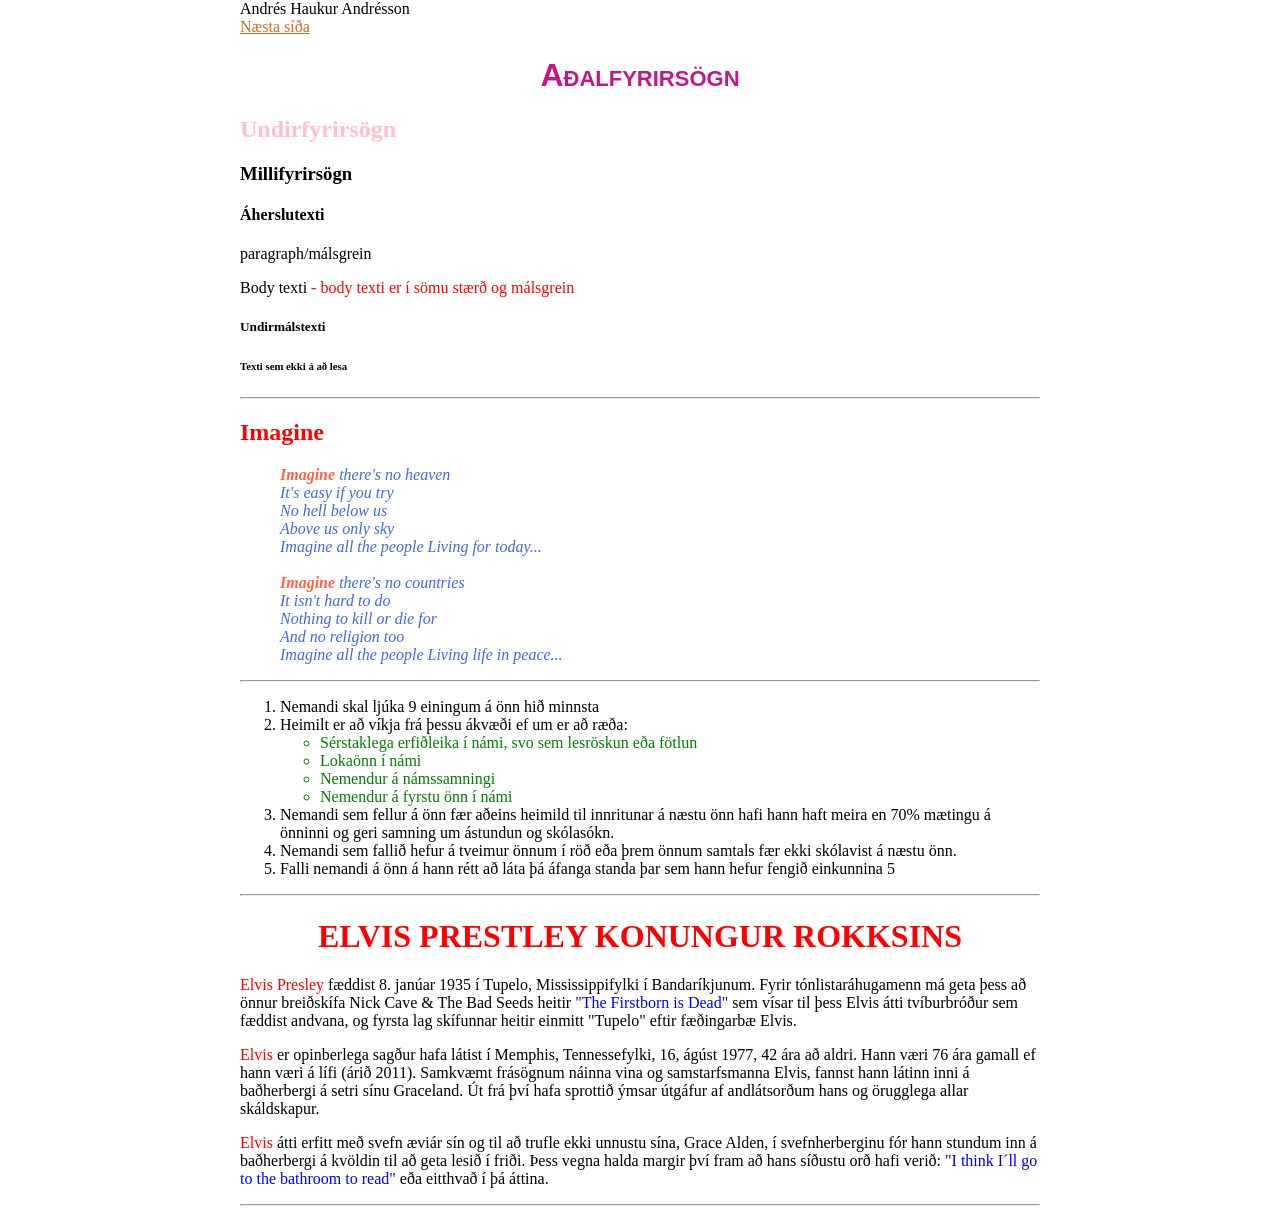
<file: Verkefni-1/verkefni-1.html>
<!DOCTYPE html>
<html lang="en">
<head>
    <meta charset="UTF-8">
    <meta http-equiv="X-UA-Compatible" content="IE=edge">
    <meta name="viewport" content="width=device-width, initial-scale=1.0">
    <title>Verkefni 1</title>
    <link rel="stylesheet" href="verkefni-1.css"
</head>Andrés Haukur Andrésson</head><br>
<a href="Verkefni-1B.html">Næsta síða</a>

<body width 80px>
<h1 class="aðalfyrirsögn"><span>A</span>ðalfyrirsögn </h1>  
<h2 class="undirfyrirsögn">Undirfyrirsögn </h2>
<h3>Millifyrirsögn </h3>
<h4>Áherslutexti </h4>
<p>paragraph/málsgrein </p>
Body texti <span class="body">- body texti er í sömu stærð og málsgrein</span>
<h5>Undirmálstexti</h5>
<h6>Texti sem ekki á að lesa </h6>
</body>
</html>
<body>

<hr>
<h2  class="rautt">Imagine</h2>
<p class="spassia">
<span class="imagine">Imagine</span> there's no heaven <br>
It's easy if you try <br>
No hell below us <br>
Above us only sky <br>
Imagine all the people Living for today... <br>
<br>
<span class="imagine">Imagine</span> there's no countries <br>
It isn't hard to do <br>
Nothing to kill or die for <br>
And no religion too <br>
Imagine all the people Living life in peace... <br>
</p>
</body>
<hr>

<body>
<ol>
    <li>Nemandi skal ljúka 9 einingum  á önn hið minnsta</li>
    <li>Heimilt er að víkja frá þessu ákvæði ef um er að ræða:</li>
        <ul class="ul">
            <li>Sérstaklega erfiðleika í námi, svo sem lesröskun eða fötlun</li>
            <li>Lokaönn í námi</li>
            <li>Nemendur á námssamningi</li>
            <li>Nemendur á fyrstu önn í námi</li>
        </ul>
    <li>Nemandi sem fellur á önn fær aðeins heimild til innritunar á næstu önn hafi hann haft meira en 70% mætingu á önninni og geri samning um ástundun og skólasókn.</li>
    <li>Nemandi sem fallið hefur á tveimur önnum í röð eða þrem önnum samtals fær ekki skólavist á næstu önn.</li>
    <li>Falli nemandi á önn á hann rétt að láta þá áfanga standa þar sem hann hefur fengið einkunnina 5</li>
</ol>
</body>
<hr>

<h1 class="prestley">ELVIS PRESTLEY KONUNGUR ROKKSINS</h1>
<body>
<p><span class="rautt">Elvis Presley</span> fæddist 8. janúar 1935 í  Tupelo, Mississippifylki í Bandaríkjunum. Fyrir tónlistaráhugamenn má geta þess að önnur breiðskífa Nick Cave & The Bad Seeds heitir <span class="blatt">"The Firstborn is Dead"</span> sem vísar til þess Elvis átti tvíburbróður sem fæddist andvana, og fyrsta lag skífunnar heitir einmitt "Tupelo" eftir fæðingarbæ Elvis.</p>
<p><span class="rautt">Elvis</span> er opinberlega sagður hafa látist í Memphis, Tennessefylki, 16, ágúst 1977, 42 ára að aldri. Hann væri 76 ára  gamall ef hann væri á lífi (árið 2011). Samkvæmt frásögnum náinna vina og samstarfsmanna Elvis, fannst hann látinn inni á baðherbergi á setri sínu Graceland. Út frá því hafa sprottið ýmsar útgáfur af andlátsorðum hans og örugglega allar skáldskapur.</p>
<p><span class="rautt">Elvis</span> átti erfitt með svefn æviár sín og til að trufle ekki unnustu sína, Grace Alden, í svefnherberginu fór hann stundum inn á baðherbergi á kvöldin til að geta lesið í friði. Þess vegna halda margir því fram að hans síðustu orð hafi verið: <span class="blatt">"I think I´ll go to the bathroom to read"</span> eða eitthvað í þá áttina.</p>
<hr>

</body>
</file>
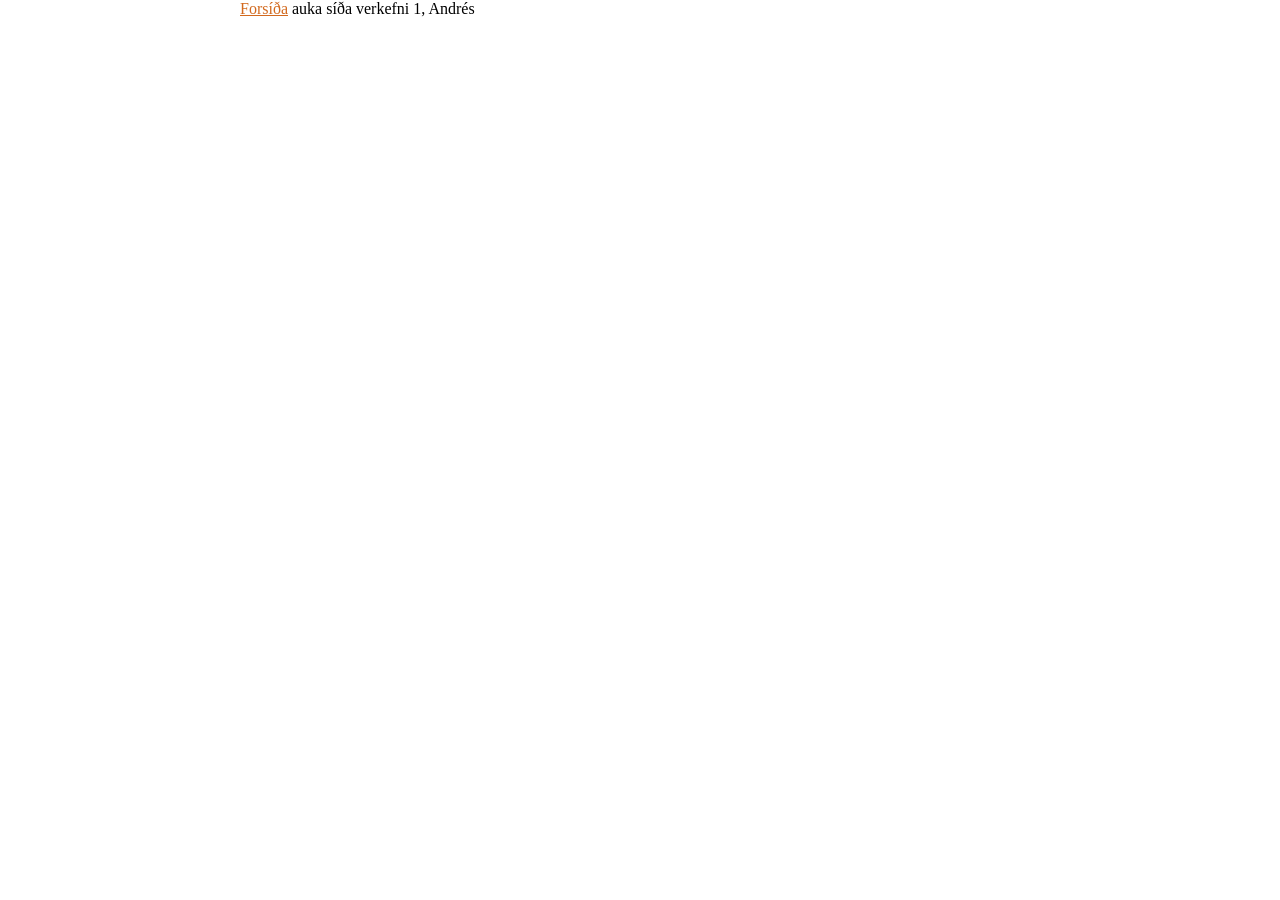
<file: Verkefni-1/Verkefni-1B.html>
<!DOCTYPE html>
<html lang="en">
<head>
    <meta charset="UTF-8">
    <meta http-equiv="X-UA-Compatible" content="IE=edge">
    <meta name="viewport" content="width=device-width, initial-scale=1.0">
    <title>Document</title>
    <link rel="stylesheet" href="verkefni-1.css"
</head>
<body>
<a href="verkefni-1.html">Forsíða</a>
auka síða verkefni 1, Andrés
</body>
</html>
</file>
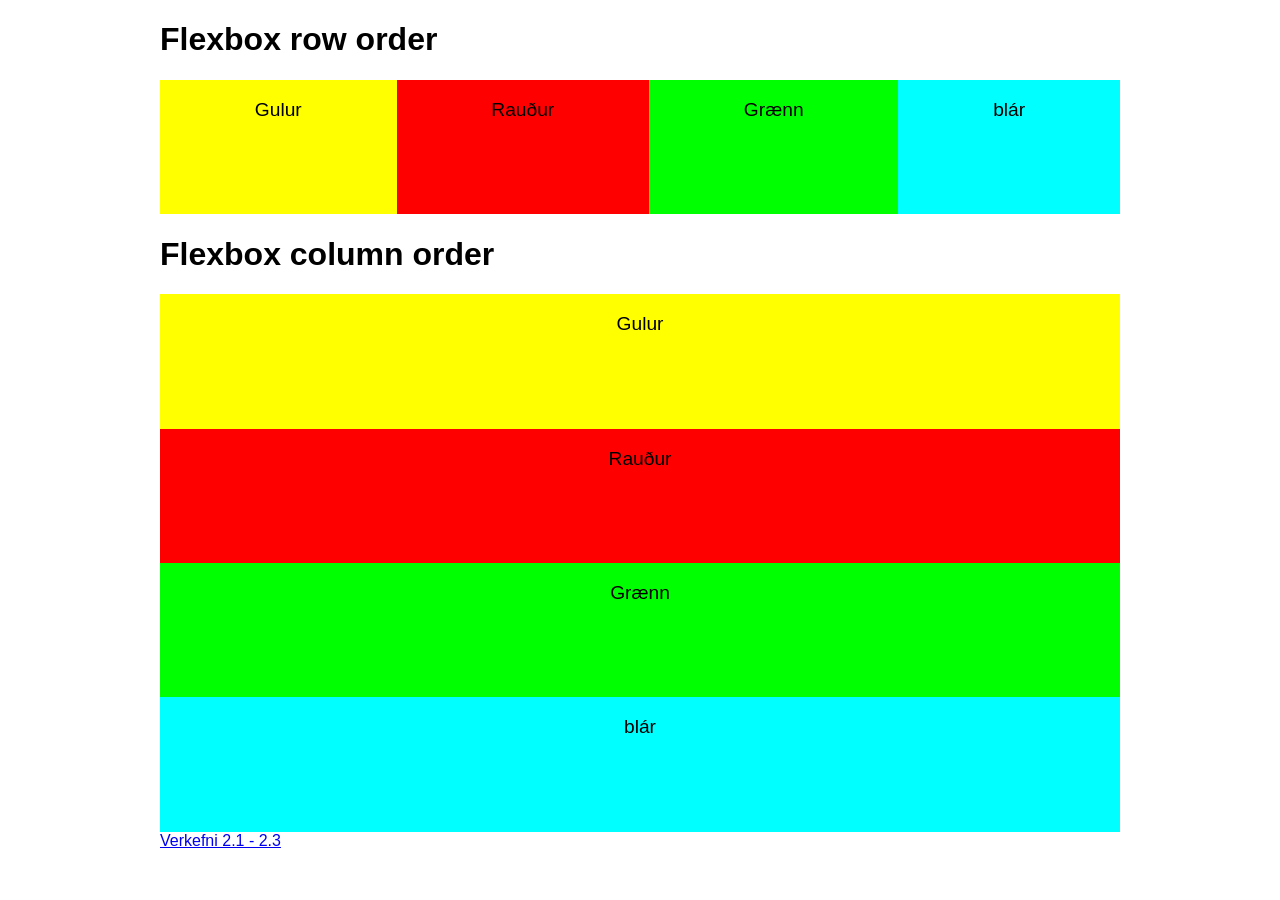
<file: Verkefni-2/order.html>
<!DOCTYPE html>
<html>
<head>
	<meta charset="utf-8">
	<meta name="viewport" content="width=device-width, initial-scale=1.0">
	<meta name="description" content="Flexbox row & column order">
	<title>Flexbox row & column order</title>
	<link rel="stylesheet" type="text/css" href="normalize.css">
	<link rel="stylesheet" type="text/css" href="order.css">
</head>
<body>
	<h1>Flexbox row order</h1>
	<section class="row">
		<div class="blar"><p class="box">blár</p></div>
		<div class="graenn"><p class="box">Grænn</p></div>
		<div class="raudur"><p class="box">Rauður</p></div>
		<div class="gulur"><p class="box">Gulur</p></div>
	</section>
	<h1>Flexbox column order</h1>
	<section class="col">
		<div class="blar"><p class="box">blár</p></div>
		<div class="graenn"><p class="box">Grænn</p></div>
		<div class="raudur"><p class="box">Rauður</p></div>
		<div class="gulur"><p class="box">Gulur</p></div>
	</section>
	<a href="verkefni2.html">Verkefni 2.1 - 2.3</a>
</body>
</html>
</file>
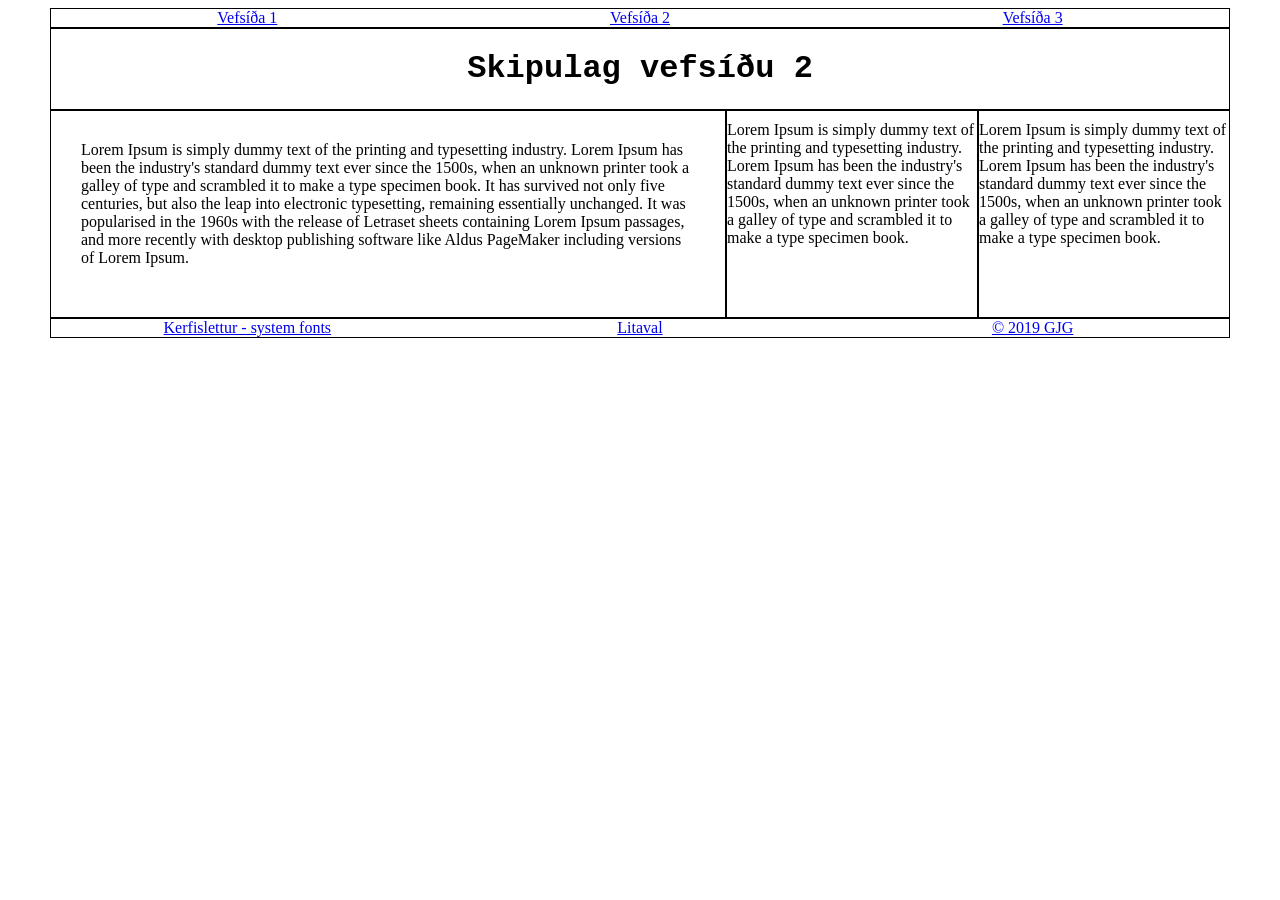
<file: Verkefni-3/Bls2.html>
<!DOCTYPE html>
<html lang="en">
<head>
    <meta charset="UTF-8">
    <meta name="viewport" content="width=+, initial-scale=1.0">
    <title>Document</title>
    <link rel="stylesheet" href="bls2.css">
</head>
<body>
    
<header class="haus"> <h1>Skipulag vefsíðu 2</h1></header>
<nav class="valstika"><a href="Verkefni-3.html" >Vefsíða 1</a> <a href="Bls2.html" >Vefsíða 2</a> <a href="bls3.html" >Vefsíða 3</a></nav>
<main class="adal">Lorem Ipsum is simply dummy text of the printing and typesetting industry. Lorem Ipsum has been the industry's standard dummy text ever since the 1500s, when an unknown printer took a galley of type and scrambled it to make a type specimen book. It has survived not only five centuries, but also the leap into electronic typesetting, remaining essentially unchanged. It was popularised in the 1960s with the release of Letraset sheets containing Lorem Ipsum passages, and more recently with desktop publishing software like Aldus PageMaker including versions of Lorem Ipsum.</main>
<article class="haegri">Lorem Ipsum is simply dummy text of the printing and typesetting industry. Lorem Ipsum has been the industry's standard dummy text ever since the 1500s, when an unknown printer took a galley of type and scrambled it to make a type specimen book.</article>
<aside class="vinstri">Lorem Ipsum is simply dummy text of the printing and typesetting industry. Lorem Ipsum has been the industry's standard dummy text ever since the 1500s, when an unknown printer took a galley of type and scrambled it to make a type specimen book.</aside>
<footer class="fotur"><a href="#" >Kerfislettur - system fonts</a> <a href="#" >Litaval</a> <a href="#" >© 2019 GJG</a></footer>

</body>
</html>
</file>
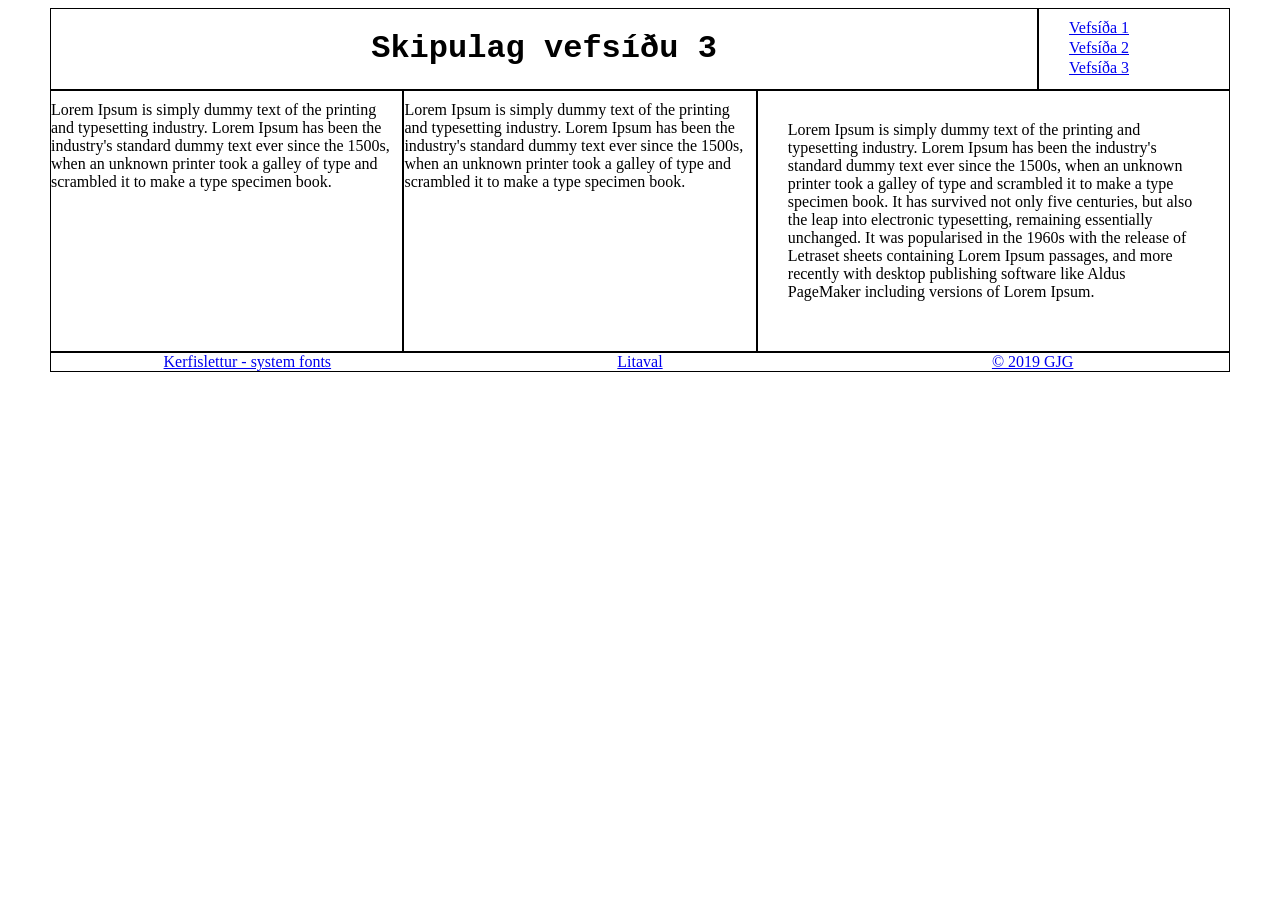
<file: Verkefni-3/bls3.html>
<!DOCTYPE html>
<html lang="en">
<head>
    <meta charset="UTF-8">
    <meta name="viewport" content="width=device-width, initial-scale=1.0">
    <title>Document</title>
    <link rel="stylesheet" href="bls3.css">
</head>
<body>
    
<header class="haus"><h1>Skipulag vefsíðu 3</h1></header>
<nav class="valstika"><a href="Verkefni-3.html" >Vefsíða 1</a> <a href="Bls2.html" >Vefsíða 2</a> <a href="bls3.html" >Vefsíða 3</a></nav>
<main class="adal">Lorem Ipsum is simply dummy text of the printing and typesetting industry. Lorem Ipsum has been the industry's standard dummy text ever since the 1500s, when an unknown printer took a galley of type and scrambled it to make a type specimen book. It has survived not only five centuries, but also the leap into electronic typesetting, remaining essentially unchanged. It was popularised in the 1960s with the release of Letraset sheets containing Lorem Ipsum passages, and more recently with desktop publishing software like Aldus PageMaker including versions of Lorem Ipsum.</main>
<article class="haegri">Lorem Ipsum is simply dummy text of the printing and typesetting industry. Lorem Ipsum has been the industry's standard dummy text ever since the 1500s, when an unknown printer took a galley of type and scrambled it to make a type specimen book.</article>
<aside class="vinstri">Lorem Ipsum is simply dummy text of the printing and typesetting industry. Lorem Ipsum has been the industry's standard dummy text ever since the 1500s, when an unknown printer took a galley of type and scrambled it to make a type specimen book.</aside>
<footer class="fotur"><a href="#" >Kerfislettur - system fonts</a> <a href="#" >Litaval</a> <a href="#" >© 2019 GJG</a></footer>

</body>
</html>
</file>
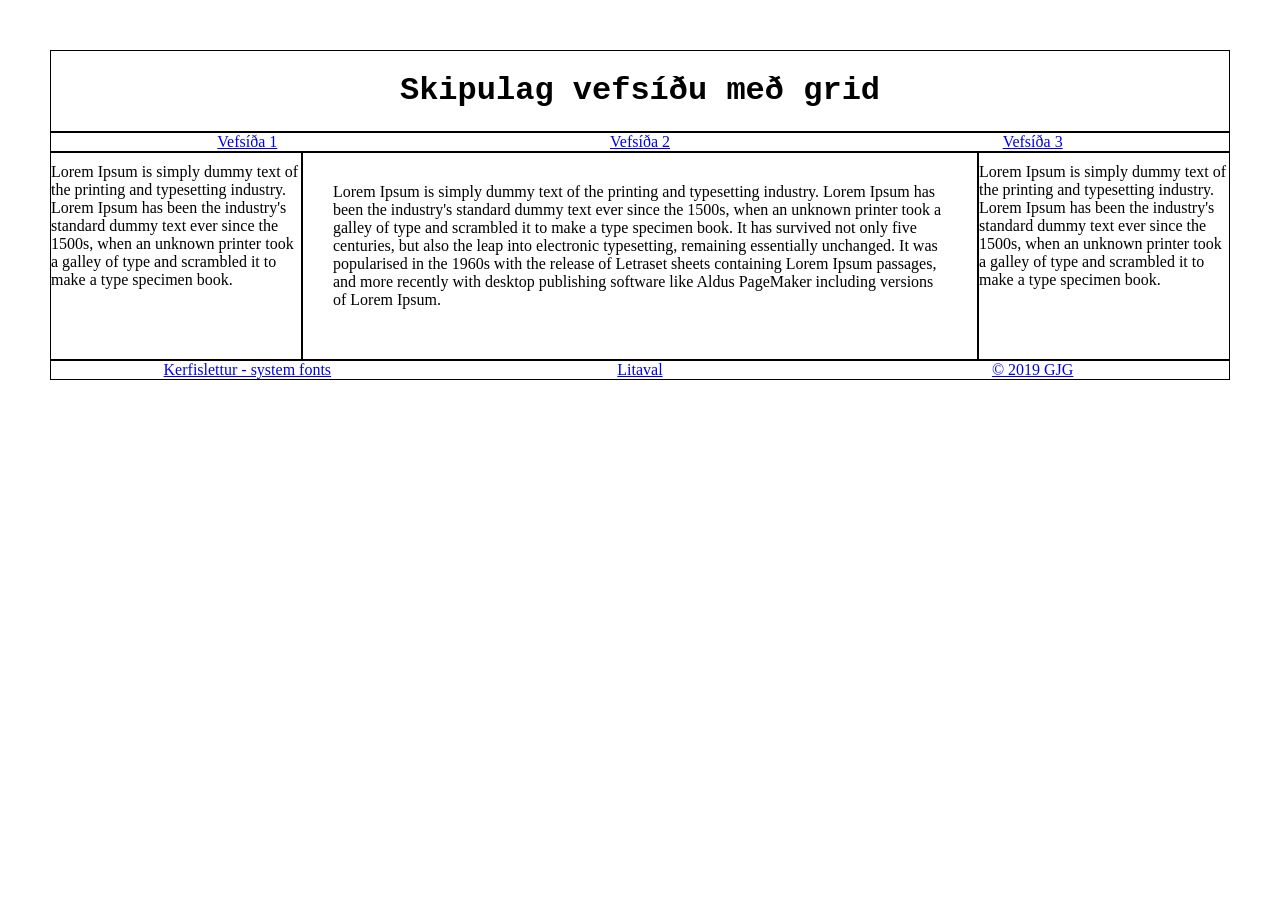
<file: Verkefni-3/Verkefni-3.html>
<!DOCTYPE html>
<html lang="en">
<head>
    <meta charset="UTF-8">
    <meta name="viewport" content="width=device-width, initial-scale=1.0">
    <title>Document</title>
    <link rel="stylesheet" href="cssskra.css">
</head>
<body>
    
<header class="haus"><h1>Skipulag vefsíðu með grid</h1></header>
<nav class="valstika"><a href="Verkefni-3.html" >Vefsíða 1</a> <a href="Bls2.html" >Vefsíða 2</a> <a href="bls3.html" >Vefsíða 3</a></nav>
<main class="adal">Lorem Ipsum is simply dummy text of the printing and typesetting industry. Lorem Ipsum has been the industry's standard dummy text ever since the 1500s, when an unknown printer took a galley of type and scrambled it to make a type specimen book. It has survived not only five centuries, but also the leap into electronic typesetting, remaining essentially unchanged. It was popularised in the 1960s with the release of Letraset sheets containing Lorem Ipsum passages, and more recently with desktop publishing software like Aldus PageMaker including versions of Lorem Ipsum.</main>
<article class="haegri">Lorem Ipsum is simply dummy text of the printing and typesetting industry. Lorem Ipsum has been the industry's standard dummy text ever since the 1500s, when an unknown printer took a galley of type and scrambled it to make a type specimen book.</article>
<aside class="vinstri">Lorem Ipsum is simply dummy text of the printing and typesetting industry. Lorem Ipsum has been the industry's standard dummy text ever since the 1500s, when an unknown printer took a galley of type and scrambled it to make a type specimen book.</aside>
<footer class="fotur"><a href="#" >Kerfislettur - system fonts</a> <a href="#" >Litaval</a> <a href="#" >© 2019 GJG</a></footer>

</body>
</html>
</file>
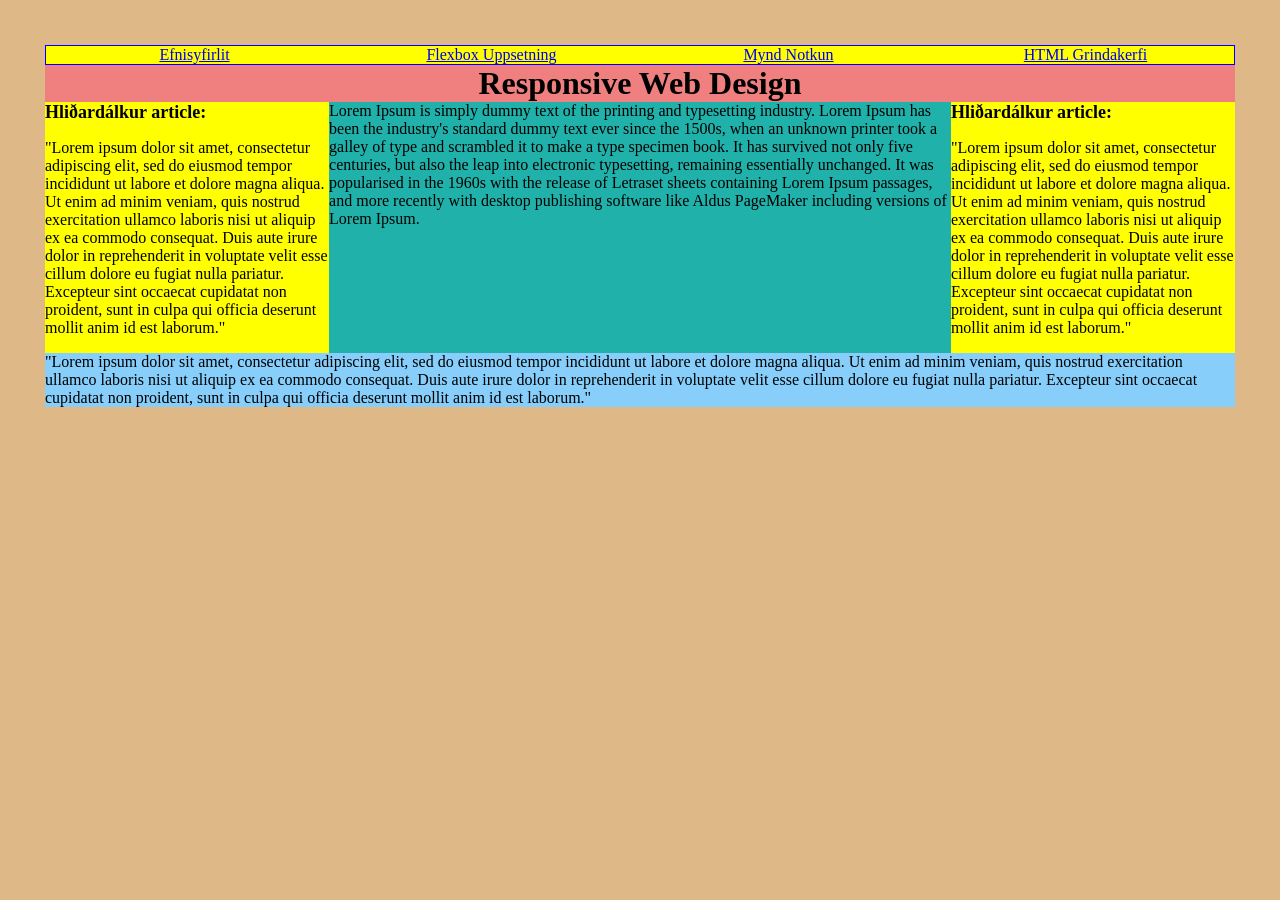
<file: Verkefni-4/Verkefni4.html>
<!DOCTYPE html>
<html lang="en">
<head>
    <meta charset="UTF-8">
    <meta name="viewport" content="width=device-width, initial-scale=1.0">
    <link rel="stylesheet" href="Verkefni4.css">
    <title>Document</title>
</head>
<body>
    <header class="haus">Responsive Web Design</header>
    <nav class="nav"><a href="#">Efnisyfirlit</a><a href="#$">Flexbox Uppsetning</a><a href="#">Mynd Notkun</a><a href="#">HTML Grindakerfi</a></nav>
    <main class="main">Lorem Ipsum is simply dummy text of the printing and typesetting industry. Lorem Ipsum has been the industry's standard dummy text ever since the 1500s, when an unknown printer took a galley of type and scrambled it to make a type specimen book. It has survived not only five centuries, but also the leap into electronic typesetting, remaining essentially unchanged. It was popularised in the 1960s with the release of Letraset sheets containing Lorem Ipsum passages, and more recently with desktop publishing software like Aldus PageMaker including versions of Lorem Ipsum.    </main>
    <article class="article"><span class="span"> Hliðardálkur article: </span>
        <p>"Lorem ipsum dolor sit amet, consectetur adipiscing elit, sed do eiusmod tempor incididunt ut labore et dolore magna aliqua. Ut enim ad minim veniam, quis nostrud exercitation ullamco laboris nisi ut aliquip ex ea commodo consequat. Duis aute irure dolor in reprehenderit in voluptate velit esse cillum dolore eu fugiat nulla pariatur. Excepteur sint occaecat cupidatat non proident, sunt in culpa qui officia deserunt mollit anim id est laborum."</p></article>
    <aside class="aside"><span class="span"> Hliðardálkur article: </span>
        <p>"Lorem ipsum dolor sit amet, consectetur adipiscing elit, sed do eiusmod tempor incididunt ut labore et dolore magna aliqua. Ut enim ad minim veniam, quis nostrud exercitation ullamco laboris nisi ut aliquip ex ea commodo consequat. Duis aute irure dolor in reprehenderit in voluptate velit esse cillum dolore eu fugiat nulla pariatur. Excepteur sint occaecat cupidatat non proident, sunt in culpa qui officia deserunt mollit anim id est laborum."</p></aside>
    <footer class="fotur">"Lorem ipsum dolor sit amet, consectetur adipiscing elit, sed do eiusmod tempor incididunt ut labore et dolore magna aliqua. Ut enim ad minim veniam, quis nostrud exercitation ullamco laboris nisi ut aliquip ex ea commodo consequat. Duis aute irure dolor in reprehenderit in voluptate velit esse cillum dolore eu fugiat nulla pariatur. Excepteur sint occaecat cupidatat non proident, sunt in culpa qui officia deserunt mollit anim id est laborum."</footer>
</body>
</html>
</file>
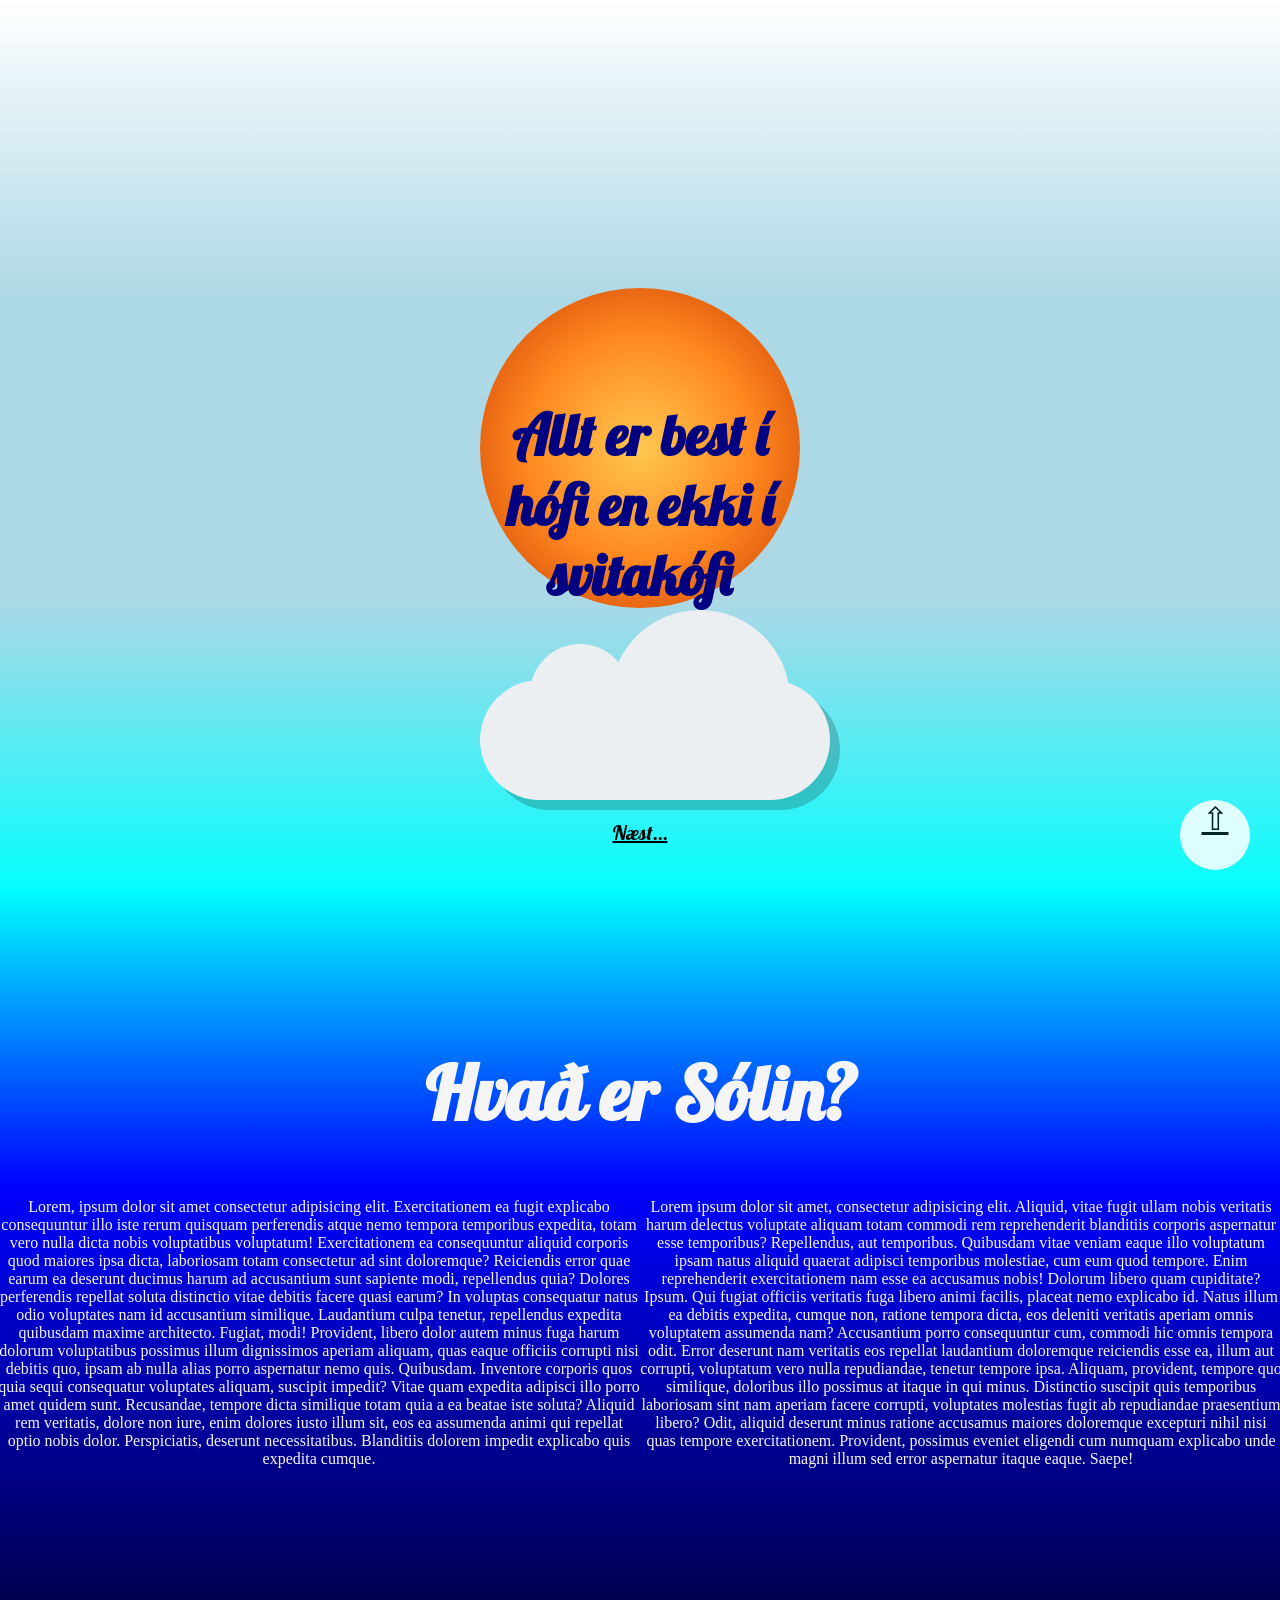
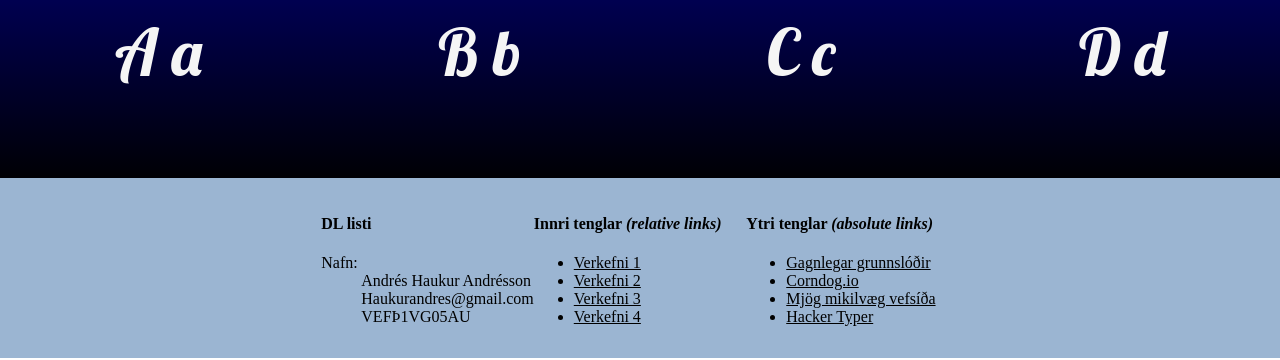
<file: Verkefni-6/verkefni6.html>
<!DOCTYPE html>
<html lang="en">
<head>
    <meta charset="UTF-8">
    <meta name="viewport" content="width=device-width, initial-scale=1.0">
    <title>Document</title>
    <link rel="stylesheet" href="verkefni6.css">
</head>
<body>
        <section class="A" id="efst">   
            
            <div class="hringur">
                <h1 class="water">Allt er best í hófi en ekki í svitakófi</h1>
                <div class="cloud"><div></div>
            </div>
            <a href="#midja" class="con">Næst...</a>
        </section>
        <section class="B" id="midja">
            <div>
                <h1 class="titill">Hvað er Sólin?</h1>
                <div class="tveir">
                    <p class="left">
                        Lorem, ipsum dolor sit amet consectetur adipisicing elit. Exercitationem ea fugit explicabo consequuntur illo iste rerum quisquam perferendis atque nemo tempora temporibus expedita, totam vero nulla dicta nobis voluptatibus voluptatum!
                        Exercitationem ea consequuntur aliquid corporis quod maiores ipsa dicta, laboriosam totam consectetur ad sint doloremque? Reiciendis error quae earum ea deserunt ducimus harum ad accusantium sunt sapiente modi, repellendus quia?
                        Dolores perferendis repellat soluta distinctio vitae debitis facere quasi earum? In voluptas consequatur natus odio voluptates nam id accusantium similique. Laudantium culpa tenetur, repellendus expedita quibusdam maxime architecto. Fugiat, modi!
                        Provident, libero dolor autem minus fuga harum dolorum voluptatibus possimus illum dignissimos aperiam aliquam, quas eaque officiis corrupti nisi debitis quo, ipsam ab nulla alias porro aspernatur nemo quis. Quibusdam.
                        Inventore corporis quos quia sequi consequatur voluptates aliquam, suscipit impedit? Vitae quam expedita adipisci illo porro amet quidem sunt. Recusandae, tempore dicta similique totam quia a ea beatae iste soluta?
                        Aliquid rem veritatis, dolore non iure, enim dolores iusto illum sit, eos ea assumenda animi qui repellat optio nobis dolor. Perspiciatis, deserunt necessitatibus. Blanditiis dolorem impedit explicabo quis expedita cumque. 
                    </p>
                    <p class="right">
                        Lorem ipsum dolor sit amet, consectetur adipisicing elit. Aliquid, vitae fugit ullam nobis veritatis harum delectus voluptate aliquam totam commodi rem reprehenderit blanditiis corporis aspernatur esse temporibus? Repellendus, aut temporibus.
                        Quibusdam vitae veniam eaque illo voluptatum ipsam natus aliquid quaerat adipisci temporibus molestiae, cum eum quod tempore. Enim reprehenderit exercitationem nam esse ea accusamus nobis! Dolorum libero quam cupiditate? Ipsum.
                        Qui fugiat officiis veritatis fuga libero animi facilis, placeat nemo explicabo id. Natus illum ea debitis expedita, cumque non, ratione tempora dicta, eos deleniti veritatis aperiam omnis voluptatem assumenda nam?
                        Accusantium porro consequuntur cum, commodi hic omnis tempora odit. Error deserunt nam veritatis eos repellat laudantium doloremque reiciendis esse ea, illum aut corrupti, voluptatum vero nulla repudiandae, tenetur tempore ipsa.
                        Aliquam, provident, tempore quo similique, doloribus illo possimus at itaque in qui minus. Distinctio suscipit quis temporibus laboriosam sint nam aperiam facere corrupti, voluptates molestias fugit ab repudiandae praesentium libero?
                        Odit, aliquid deserunt minus ratione accusamus maiores doloremque excepturi nihil nisi quas tempore exercitationem. Provident, possimus eveniet eligendi cum numquam explicabo unde magni illum sed error aspernatur itaque eaque. Saepe!
                    </p>
                </div>
                <div class="fjorir">
                    <article>A a</article>
                    <article>B b</article>
                    <article>C c</article>
                    <article>D d</article>
                </div>  

            </div>
        </section>
        <section class="C">
            <footer class="fotur">
                <nav>
                  <h4>DL listi </h4>
                  <dl><!--Description list, nafn tölvupóstur og áfangi-->
                    <dt>Nafn:</dt>
                      <dd>Andrés Haukur Andrésson</dd>
                      <dd>Haukurandres@gmail.com</dd><!--tölvupóstur-->
                      <dd>VEFÞ1VG05AU</dd><!--áfangi-->
                  </dl>
        
                </nav>
                <nav>
                  <h4>Innri tenglar <em>(relative links)</em></h4>
                  <ul><!-- inner links! hér þarf að aðlaga slóðir að eigin verkefnum -->
                    <li><a href="https://andreshaukur.github.io/Verkefni-1/verkefni-1.html">Verkefni 1</a></li>
                    <li><a href="https://andreshaukur.github.io/Verkefni-2/verkefni2.html">Verkefni 2</a></li>
                    <li><a href="https://andreshaukur.github.io/Verkefni-3/Verkefni-3.html">Verkefni 3</a></li>
                    <li><a href="https://andreshaukur.github.io/Verkefni-4/Verkefni4.html"> Verkefni 4</a></li>
                  </ul>
                </nav>
                <nav>
                  <h4>Ytri tenglar <em>(absolute links)</em></h4>
                  <ul> <!-- Absolute links "target _blank" opnar nýjan glugga í vafranum !aðeins notað þegar vísað er út úr eigin vef-->
                    <li> 
                      <a href="https://vefgrunnur.github.io/bjargir.html" target="_blank" title="Vefgrunnur">Gagnlegar grunnslóðir</a>        
                    </li>  
                    <li>
                      <a href="https://http://corndog.io/">Corndog.io</a> 
                    </li>
                    <li>
                      <a href="http://www.staggeringbeauty.com/">Mjög mikilvæg vefsíða</a>
                    </li>
                    <li>
                        <a href="http://www.hackertyper.com/">Hacker Typer</a> 
                    </li>
                </nav>
              </footer>
        </section>
        <a href="#efst" class="pila" title="Efst á síðu"> &#8679; </a>   
</body>
</html>
</file>
<file: Verkefni-1/verkefni-1.css>
body{order: 1px solid blue;
    width: 800px;
    margin: auto;
}



.spassia{
    padding-left: 40px;
    font-style: italic; 
    color: royalblue;   
}

.imagine{
    font-weight: bold;
    color: tomato;
}

.rautt{
    color: rgb(85, 1, 1);
    
}


.aðalfyrirsögn{
    color: mediumvioletred;
    text-align: center;
    font-variant: small-caps;
    font-family: Impact, Haettenschweiler, 'Arial Narrow Bold', sans-serif;

}

.A{
    font-weight: bold;
    color: mediumvioletred;
    font-size: large;
    font-family: Impact, Haettenschweiler, 'Arial Narrow Bold', sans-serif;
}

.undirfyrirsögn{
    color: pink;
}

.body{
    color: red;
}

.ul{
    color: green;
}

.prestley{
    font-weight: bold;
    color: red;  
    text-align: center;
}

.blatt{color: blue;}

.rautt{color:red;}

a:link{ color: chocolate;}

a:visited{ color: purple;}

a:hover{ color: seagreen;}

a:active{color: violet;}
</file>
<file: Verkefni-2/order.css>
* {
    box-sizing: border-box;
}
body {
	max-width: 60em;
 	margin: 0 auto;
}

footer p {
  text-align: center;
}

.gulur {
	background-color: yellow; 
}
.raudur {
	background-color: red; 
}
.graenn {
	background-color: lime;
}
.blar {
	background-color: cyan; 
}
.box {
	font-size: 1.2em;
	height: 5em;
}
.row{
	display: flex;
	flex-flow: row-reverse;
}
.col{
	display: flex;
	flex-direction: column-reverse;
}
div{
	align-items: center;
	display: flex;
	flex-grow: 1;
	justify-content: center;
}
</file>
<file: Verkefni-3/bls2.css>
header, aside, article, main, footer, nav {
    border: 1px solid black;
}
body{
    display: grid;
    grid-template-areas: 
    "n n n n n"
    "h h h h h"
    "a a a v hae"
    "f f f f f";
    margin-right: 50px;
    margin-left: 50px;
}
.haus{
    grid-area: h;
    justify-content: center;
    text-align: center;
    font-family: 'Courier New', Courier, monospace;}
.valstika{
    display: grid;
    grid-template-columns: 1fr 1fr 1fr;
    grid-area: n;
    justify-content: center;
    text-align: center;}
.vinstri{
    grid-area: v;
    padding-top: 10px;}
.adal{
    grid-area: a;
    padding-top: 30px;
    padding-bottom: 50px;
    padding-left: 30px;
    padding-right: 30px;}
.haegri{
    grid-area: hae;
padding-top: 10px;}
.fotur{
    display: grid;
    grid-template-columns: 1fr 1fr 1fr;
    grid-area: f;
    justify-content: center;
    text-align: center;}
</file>
<file: Verkefni-3/bls3.css>
header, aside, article, main, footer, nav {
    border: 1px solid black;
}
body{
    display: grid;
    grid-template-areas: 
    "h h h n n"
    "h h h n n"
    "v hae a a a"
    "f f f f f";
    margin-right: 50px;
    margin-left: 50px;
}
.haus{
    grid-area: h;
    justify-content: center;
    text-align: center;
    font-family: 'Courier New', Courier, monospace;
}
.valstika{
    text-align: left;
    padding-right: 100px;
    padding-left: 30px;
    padding-top: 10px;
    padding-bottom: 10px;
    display: grid;
    grid-template-rows: 1fr 1fr 1fr;
    grid-area: n;
    justify-content: center;
    text-align: center;}
.vinstri{
    grid-area: v;
    padding-top: 10px;}
.adal{
    grid-area: a;
    padding-top: 30px;
    padding-bottom: 50px;
    padding-left: 30px;
    padding-right: 30px;}
.haegri{
    grid-area: hae;
    padding-top: 10px;}
.fotur{
    display: grid;
    grid-template-columns: 1fr 1fr 1fr;
    grid-area: f;
    justify-content: center;
    text-align: center;}}
</file>
<file: Verkefni-3/cssskra.css>
header, aside, article, main, footer, nav {
    border: 1px solid black;
}
body{

    margin: 50px;
    display: grid;
    grid-template-areas: 
    "h h h h h"
    "n n n n n"
    "v a a a hae"
    "f f f f f";
    margin-right: 50px;
    margin-left: 50px;
}
.haus{
    grid-area: h;
    justify-content: center;
    text-align: center;
    font-family: 'Courier New', Courier, monospace;}
    
.valstika{
    display: grid;
    grid-template-columns: 1fr 1fr 1fr;
    grid-area: n;
    justify-content: center;
    text-align: center;}
.vinstri{
    grid-area: v;
padding-top: 10px;}
.adal{
    grid-area: a;
    padding-top: 30px;
    padding-bottom: 50px;
    padding-left: 30px;
    padding-right: 30px;}
.haegri{
    grid-area: hae;
    padding-top: 10px;}
.fotur{
    display: grid;
    grid-template-columns: 1fr 1fr 1fr;
    grid-area: f;
    justify-content: center;
    text-align: center;}
</file>
<file: Verkefni-4/Verkefni4.css>
body{
    background:burlywood;
    display: grid;
    grid-template-areas: 
    "n n n n n"
    "h h h h h"
    "m m m m m"
    "a a a a a"
    "art art art art art"
    "f f f f f";
    margin: 30px;
    padding: 15px;
}


@media screen and (min-width: 768px){
    body{
    background:burlywood;
    display: grid;
    grid-template-areas: 
    "n n n n n"
    "h h h h h"
    "a art m m m"
    "f f f f f";
    margin: 30px;
    padding: 15px;
    }
}
@media screen and (min-width: 960px){
    body{
    background:burlywood;
    display: grid;
    grid-template-areas: 
    "n n n n n"
    "h h h h h"
    "a m m m art"
    "f f f f f";
    margin: 30px;
    padding: 15px;
    }
}
.haus{
    background: lightcoral;
    grid-area: h;
    font-size: xx-large;
    text-align: center;
    justify-content: center;
    font-weight: bold;
}
.nav{
    grid-area: n;
    display: grid;
    grid-template-columns: 1fr 1fr 1fr 1fr;
    border: 1px solid blue;
    justify-content: center;
    text-align: center;
    background: yellow;    
}

.main{
    grid-area: m;
    background: lightseagreen;
}
.article{
    grid-area: art;
    background: yellow;
}
.aside{
    grid-area: a;
    background: yellow;
}
.fotur{
    grid-area: f;
    background: lightskyblue;
}
.span{
    font-size: large;
    font-weight: bold;
}
a:visited{
    color: blue;
}

a:hover{
    color:red;
    background: black;
}
</file>
<file: Verkefni-6/verkefni6.css>
@import url('https://fonts.googleapis.com/css2?family=Lobster&display=swap');

body section{
    margin: -10px;
}


.A{
    background: linear-gradient( white, lightblue, lightblue, cyan );
    height: 100vh;
}
.B{
    background: linear-gradient( cyan, blue, navy, black);
    height: 100vh;
    color: whitesmoke;
}
.C{
    background: #9bb5d2 ;
    height: 20vh;

}
.hringur{
    height: 20em;
    width: 20em;
    border-radius: 50%;
    background: radial-gradient( rgb(255, 200, 80), rgb(255, 136, 32), rgb(200, 57, 0));
    
}
 
.water{
    text-align: center;
    margin-top: 35%;
    color: navy;
    font-size: 350%;
    font-family: lobster;
    grid-area: w;
}
.con{
    font-family: lobster;
    font-size: 20px;
    border-radius: 25%;
    display: flex; 
    justify-content: center;
    text-align: center;
    padding-top: 20px;
}


.titill{
    grid-area: t;
    justify-content: center;
    text-align: center;
    font-family: lobster;

    font-size: 75px;
}

.fotur{
    display: grid;
    grid-template-columns: 1fr 1fr 1fr;
    color: black;
}
a:visited{
    color: black;
}
a:hover{
    color:maroon;
}
a:link{
    color: black;
}
section{
    height: 100vh;
    display: flex;
    align-items: center;
    justify-content: center;
}
.cloud{ 
   margin-top:70px;
   width:350px;
   height:120px;
   background:#ECEFF1;
   box-shadow: 10px 10px rgba(0,0,0,0.2);
   border-radius:100px;
}
.cloud::after, .cloud::before{
    content:"";
    position:relative;
    display:inline-block;
    background:inherit;
    border-radius:inherit;
}
.cloud::after{
    width:100px;
    height:100px;
    top:-220px;
    left:50px;
}
.cloud::before{
    width:180px;
    height:180px;
    top: -70px;
    left:130px;
}
.tveir{
    display: grid;
    grid-template-columns: 1fr 1fr;
    text-align: center;
    margin-top: -20px;
}
.fjorir{
    display: grid;
    grid-template-columns: 1fr 1fr 1fr 1fr;
    padding-top: 2em;
    font-size: 4em;
    text-align: center;
    font-family: lobster;
}
.pila{
    position: fixed;
    right: 30px;
    bottom: 30px;
    font-size: 2em;

    background: white;
    opacity: 85%;
    height: 70px;
    width: 70px;
    border-radius: 50%;
    text-align: center;
    justify-content: center;
}
</file>
